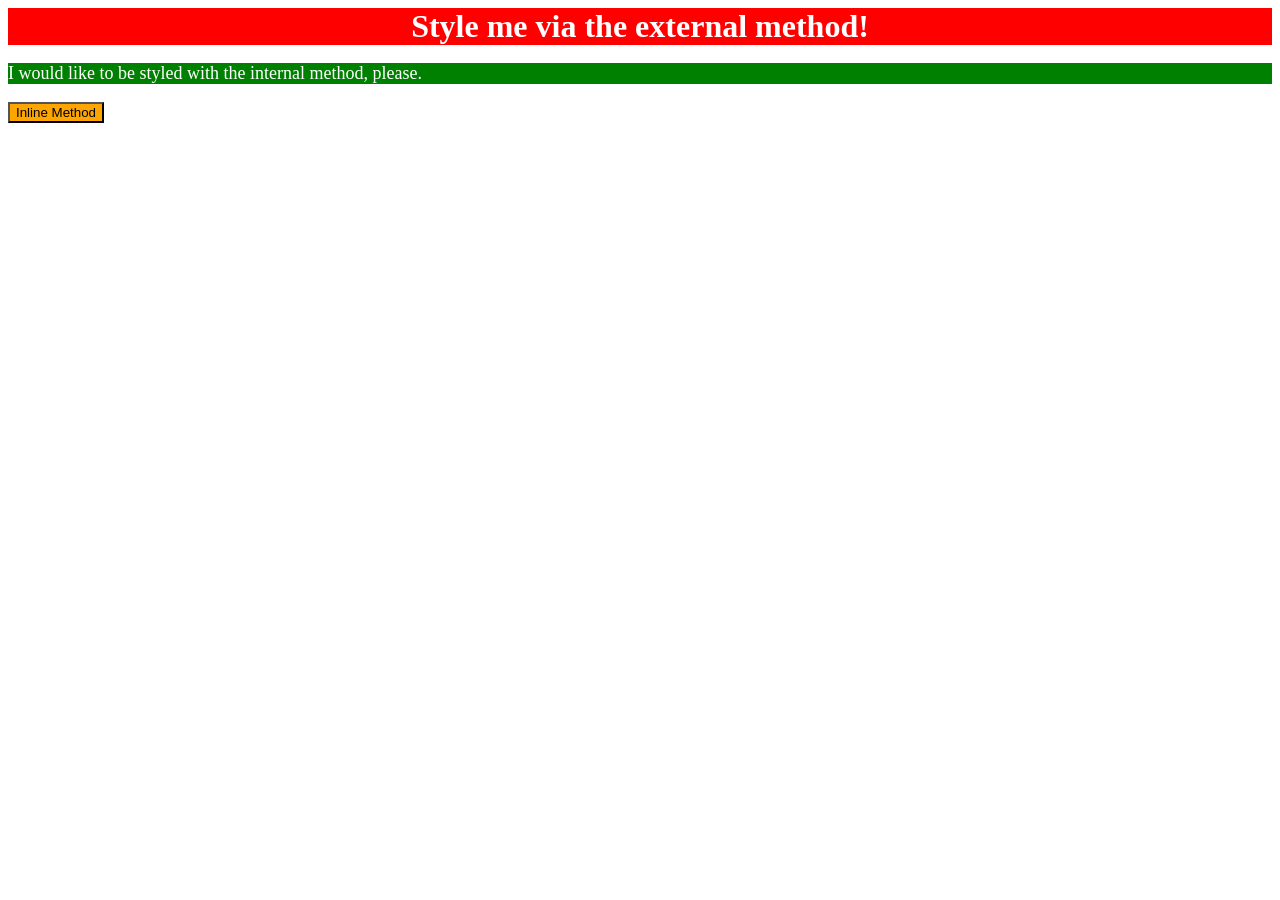
<file: foundations/intro-to-css/01-css-methods/index.html>
<!DOCTYPE html>
<html lang="en">
  <head>
    <meta charset="UTF-8">
    <meta http-equiv="X-UA-Compatible" content="IE=edge">
    <meta name="viewport" content="width=device-width, initial-scale=1.0">
    <link rel="stylesheet" href="styles.css">
    <title>Methods for Adding CSS</title>
  </head>
  <body>
    <style>
      p {
        color: white;
        background-color: green;
        font-size: 18px;
      }
    </style>
    <div>Style me via the external method!</div>
    <p>I would like to be styled with the internal method, please.</p>
    <button style="background-color: orange; font-size: 18;">Inline Method</button>
  </body>
</html>
</file>
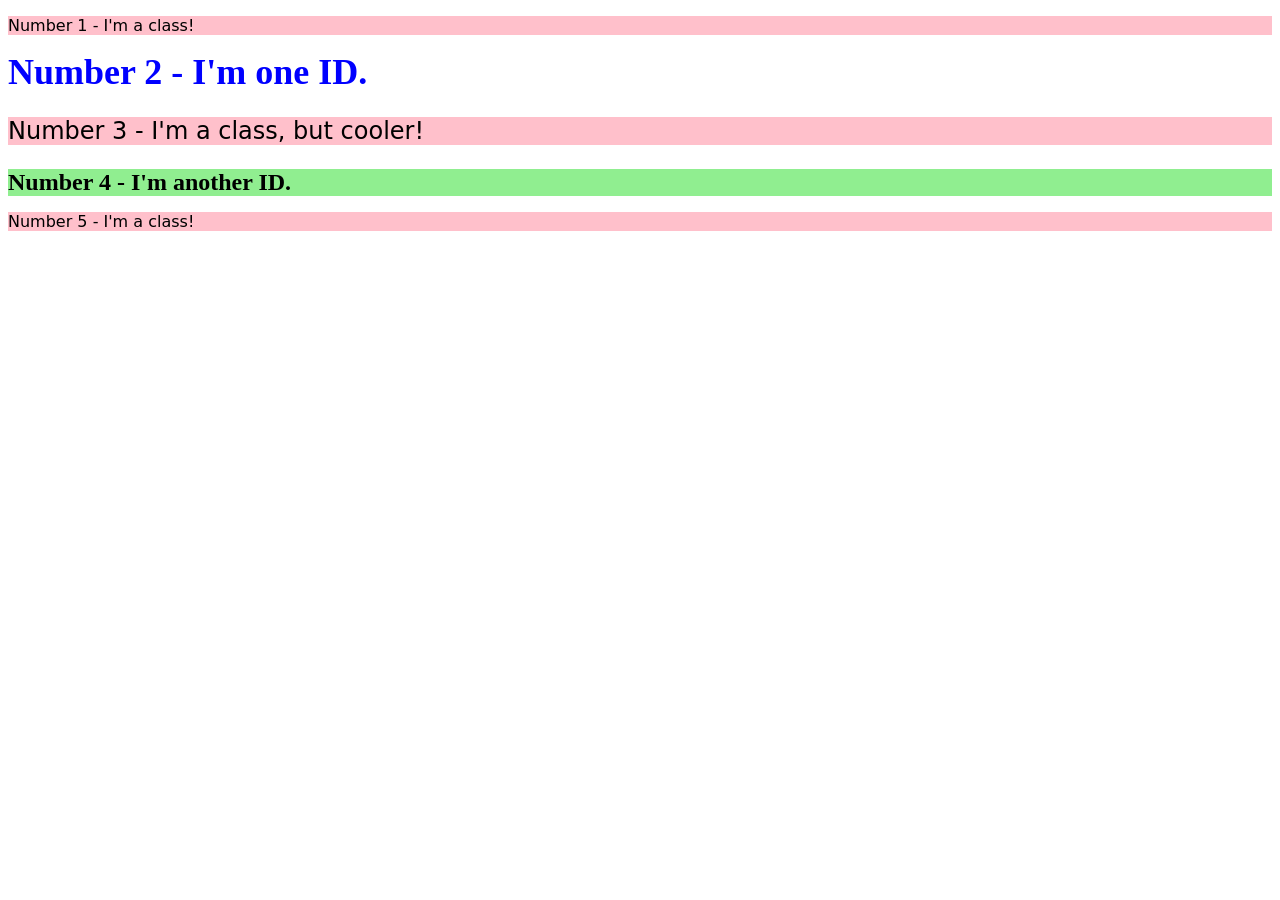
<file: foundations/intro-to-css/02-class-id-selectors/index.html>
<!DOCTYPE html>
<html lang="en">
  <head>
    <meta charset="UTF-8">
    <meta http-equiv="X-UA-Compatible" content="IE=edge">
    <meta name="viewport" content="width=device-width, initial-scale=1.0">
    <title>Class and ID Selectors</title>
    <link rel="stylesheet" href="style.css">
  </head>
  <body>
    <p class="odd_row">Number 1 - I'm a class!</p>
    <div id="second">Number 2 - I'm one ID.</div>
    <p class="odd_row mid">Number 3 - I'm a class, but cooler!</p>
    <div id="forth">Number 4 - I'm another ID.</div>
    <p class="odd_row">Number 5 - I'm a class!</p>
  </body>
</html>
</file>
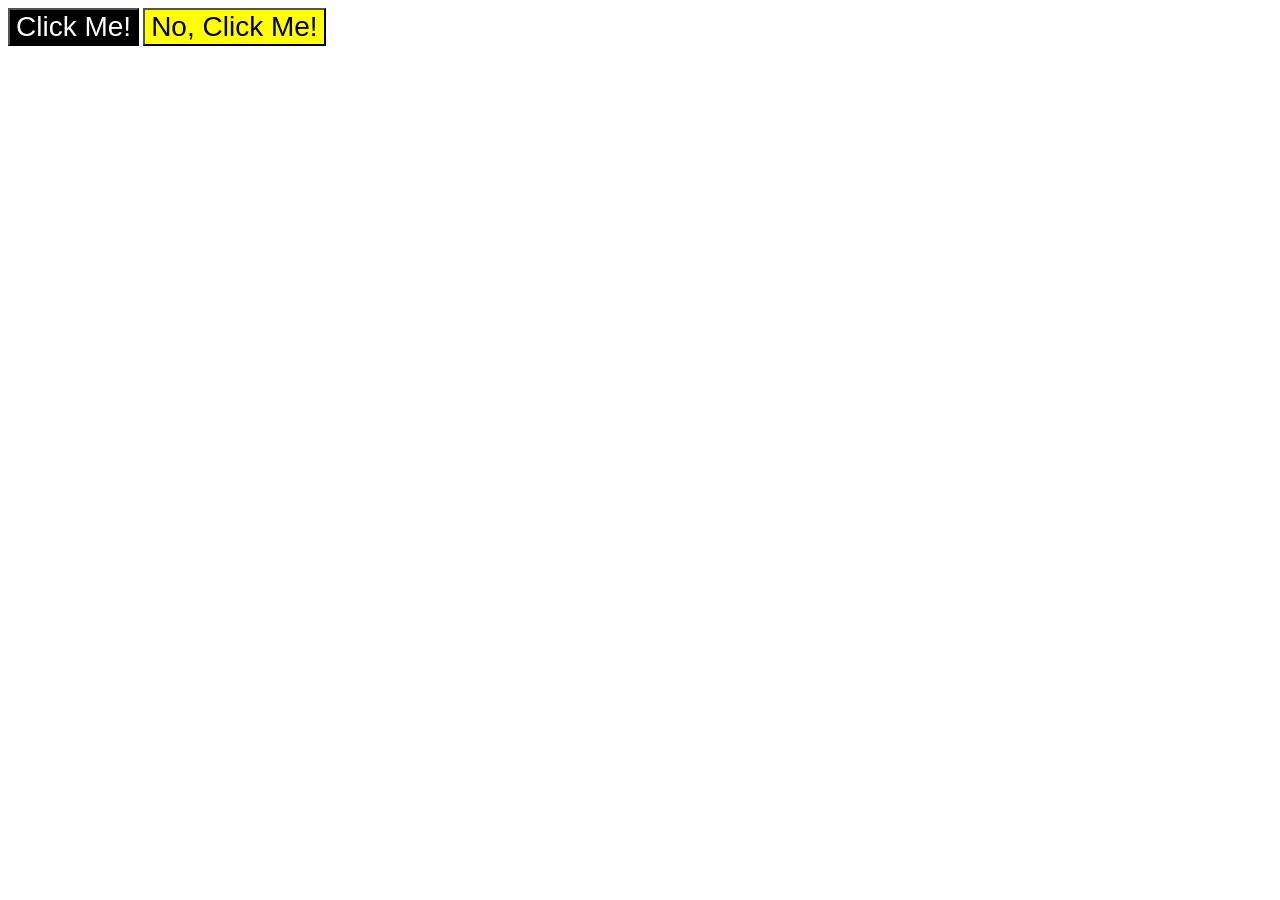
<file: foundations/intro-to-css/03-grouping-selectors/index.html>
<!DOCTYPE html>
<html lang="en">
  <head>
    <meta charset="UTF-8">
    <meta http-equiv="X-UA-Compatible" content="IE=edge">
    <meta name="viewport" content="width=device-width, initial-scale=1.0">
    <title>Grouping Selectors</title>
    <link rel="stylesheet" href="style.css">
  </head>
  <body>
    <button class="click">Click Me!</button>
    <button class="noclick">No, Click Me!</button>
  </body>
</html>
</file>
<file: foundations/intro-to-css/01-css-methods/styles.css>
div{
    color:white;
    background-color:red;
    font-size:32px;
    font-weight: bold;
    text-align: center;
}
</file>
<file: foundations/intro-to-css/02-class-id-selectors/style.css>
div{
    color:white;
    background-color:red;
    font-size:32px;
    font-weight: bold;
    text-align: center;
}

.odd_row{
    color: black;
    background-color: pink;
    font-family: Verdana, 'DejaVu Sans', sans-serif;
}
.odd_row.mid{
    font-size: 24px;
}

#second{
    color: blue;
    background-color: white;
    font-size: 36px;
    text-align: left;
} 

#forth{
    color: black;
    background-color: lightgreen;
    font-size: 24px;
    font-weight: bold;
    text-align: left;
}
</file>
<file: foundations/intro-to-css/03-grouping-selectors/style.css>
button{
    font-size: 28px;
    font-family:'Helvetica', 'Times New Roman', sans-serif;
}

.click{
    background-color: black;
    color: white;
}

.noclick{
    background-color: yellow;
}
</file>
